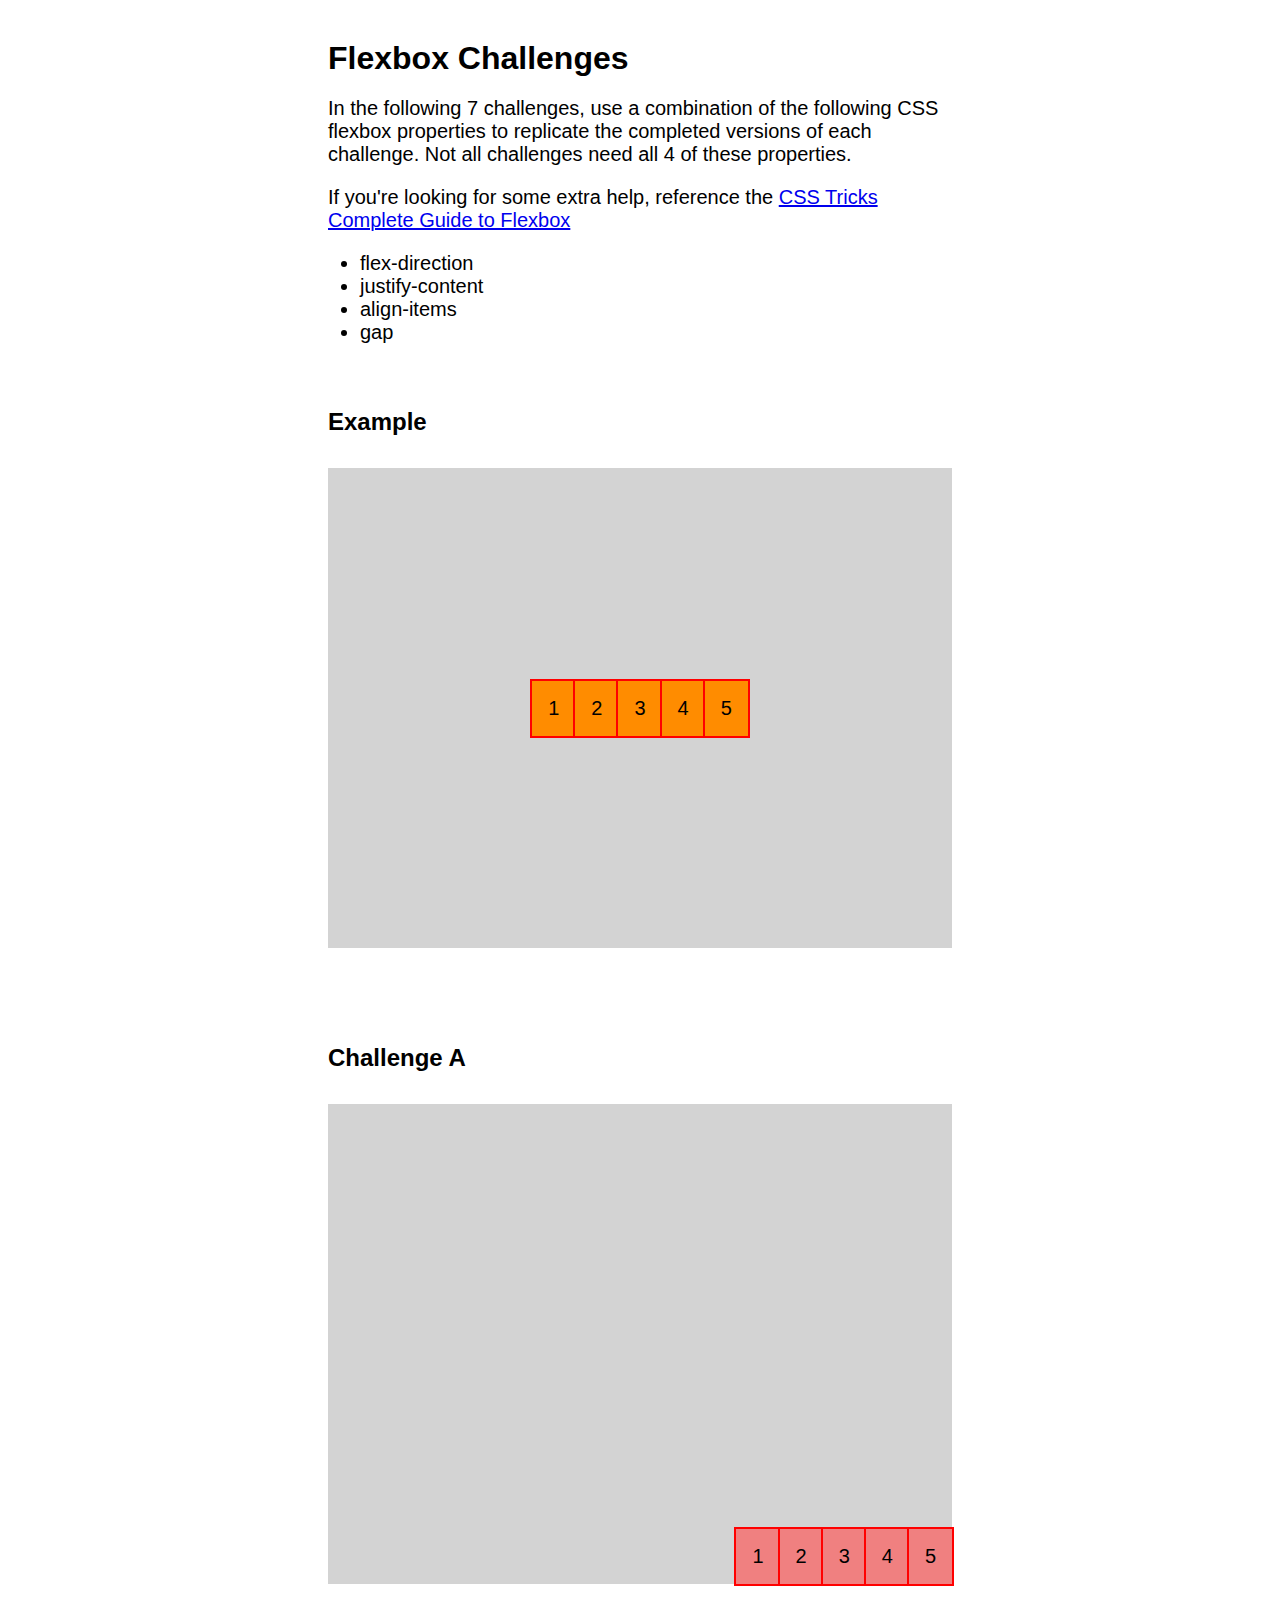
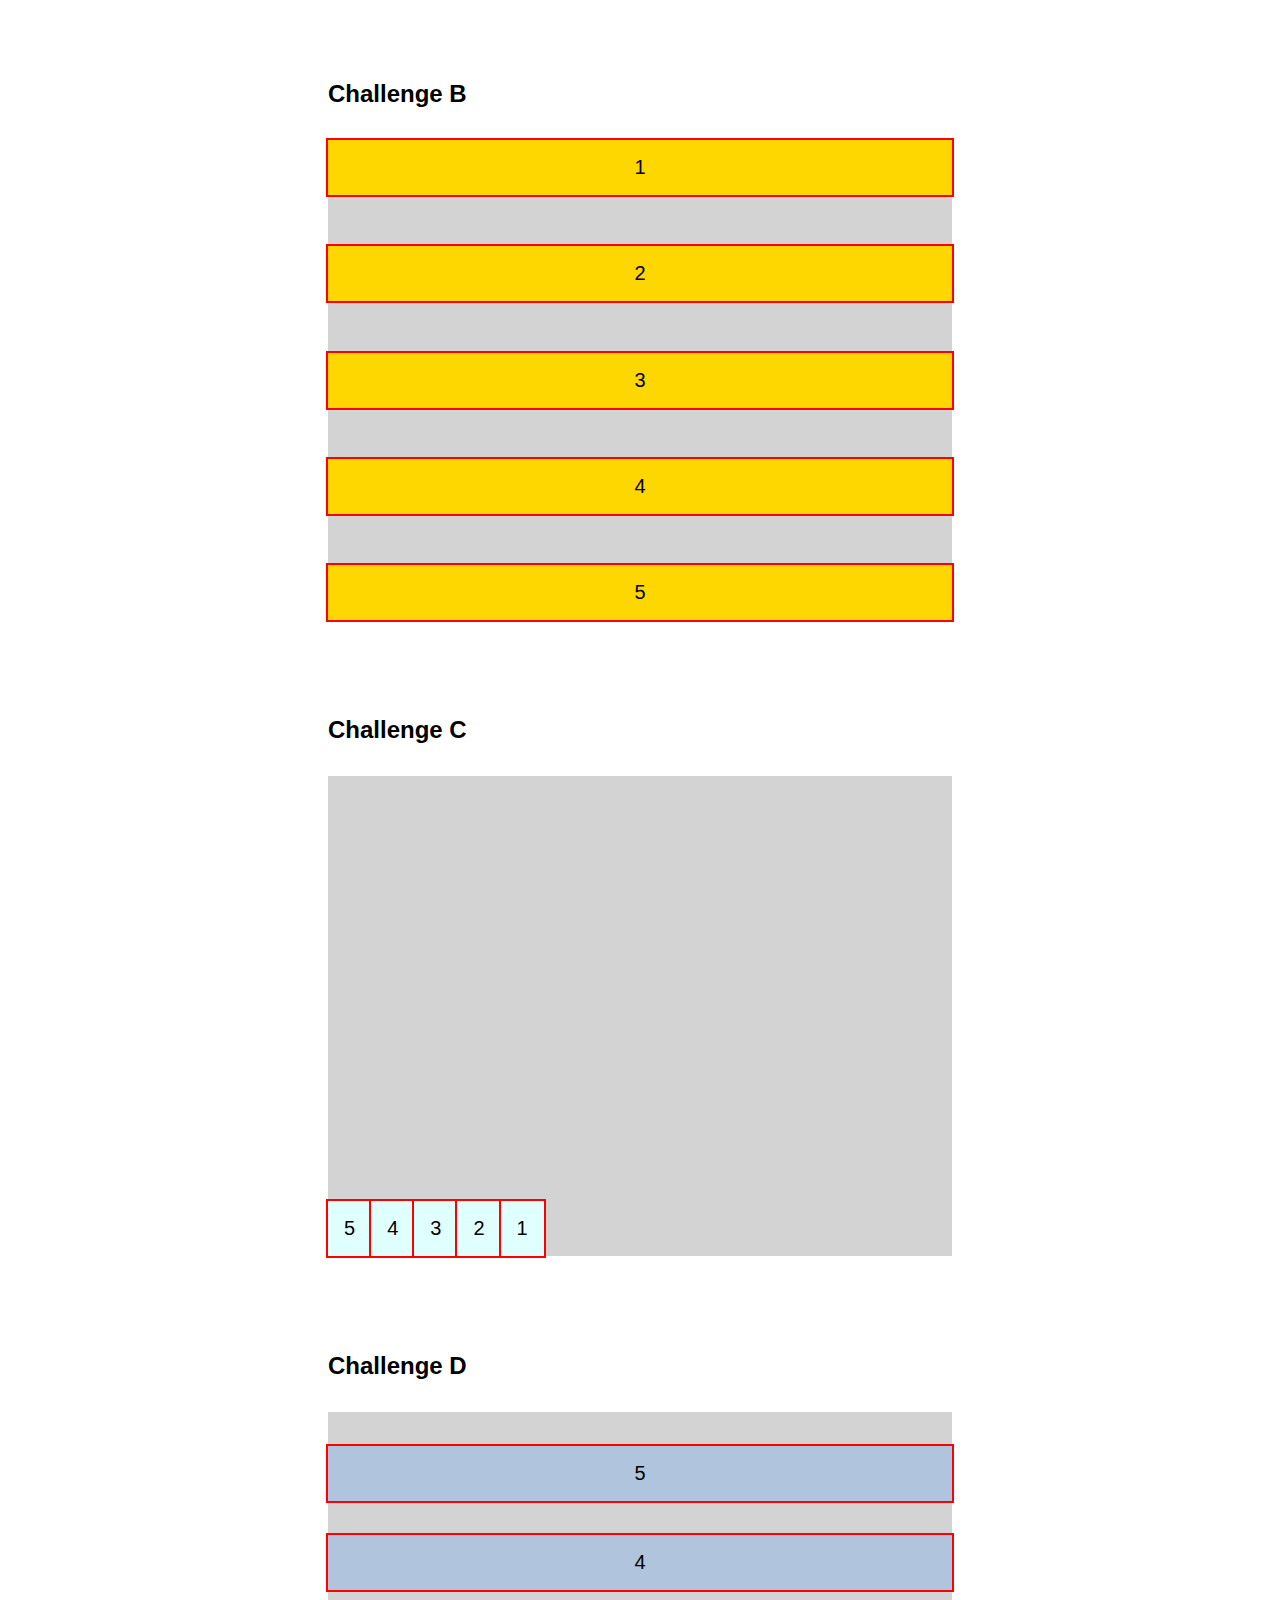
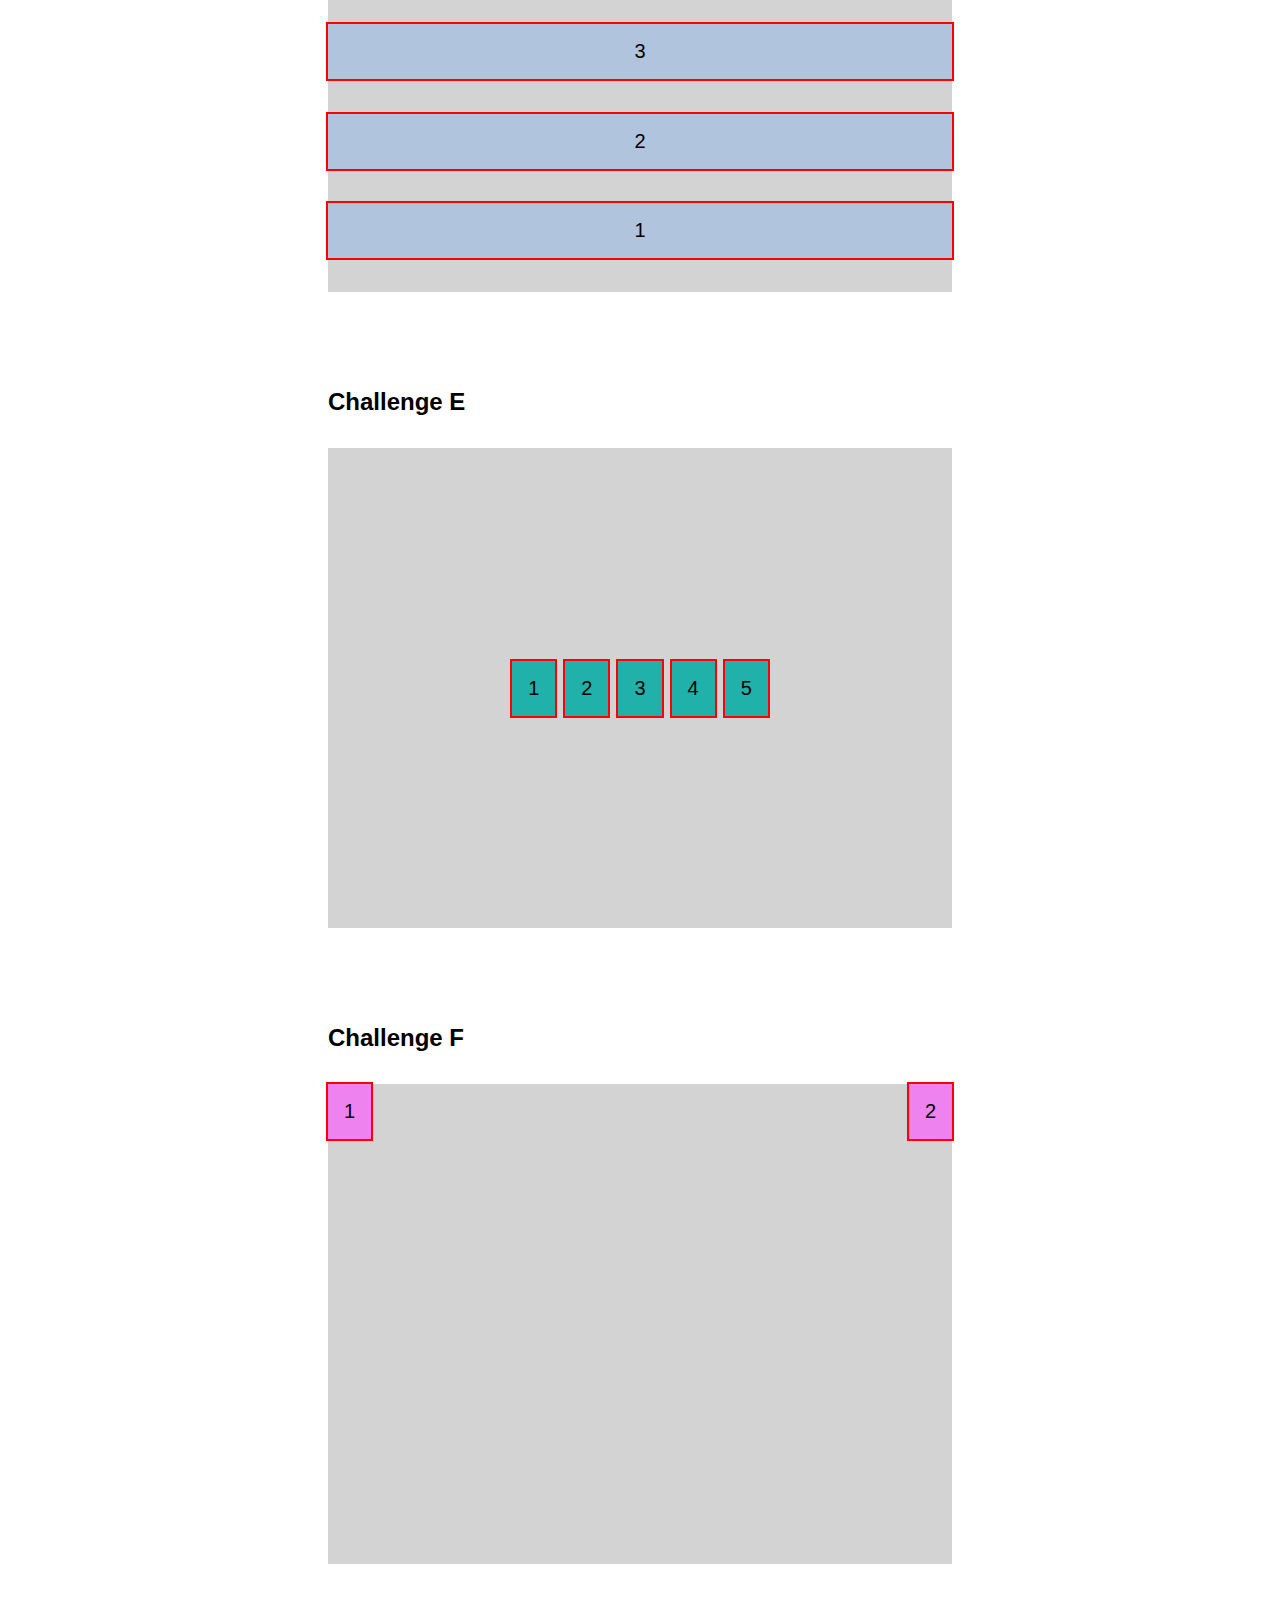
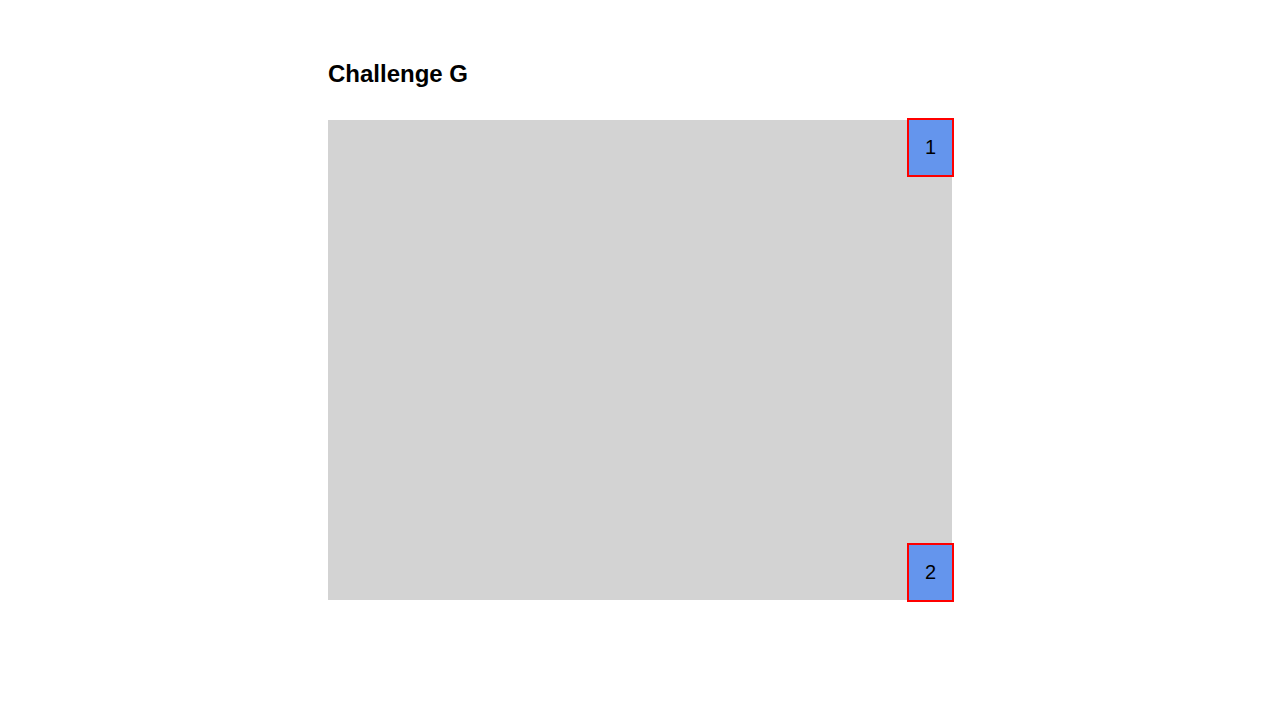
<file: flexbox-challenge/index.html>
<!DOCTYPE html>
<html lang="en">
<head>
    <meta charset="UTF-8">
    <meta name="viewport" content="width=device-width, initial-scale=1.0">
    <link rel="stylesheet" href="style.css">
    <title>Flexbox Challenge</title>
</head>
<body>
<header>
    <h1>Flexbox Challenges</h1>
    <p>In the following 7 challenges, use a combination of the following CSS flexbox properties to replicate the completed versions of each challenge. Not all challenges need all 4 of these properties.</p>
    <p>If you're looking for some extra help, reference the <a href="https://css-tricks.com/snippets/css/a-guide-to-flexbox/" target="_blank">CSS Tricks Complete Guide to Flexbox</a></p>
    <ul>
      <li>flex-direction</li>
      <li>justify-content</li>
      <li>align-items</li>
      <li>gap</li>
    </ul>
</header>

<section>
  <h2>Example</h2>
  <div class="container example">
      <div class="flex-item">1</div>
      <div class="flex-item">2</div>
      <div class="flex-item">3</div>
      <div class="flex-item">4</div>
      <div class="flex-item">5</div>
  </div>
</section>

<section>
  <h2>Challenge A</h2>
  <div class="container a">
      <div class="flex-item">1</div>
      <div class="flex-item">2</div>
      <div class="flex-item">3</div>
      <div class="flex-item">4</div>
      <div class="flex-item">5</div>
  </div>
</section>

<section>
  <h2>Challenge B</h2>
  <div class="container b">
      <div class="flex-item">1</div>
      <div class="flex-item">2</div>
      <div class="flex-item">3</div>
      <div class="flex-item">4</div>
      <div class="flex-item">5</div>
  </div>
</section>

<section>
  <h2>Challenge C</h2>
  <div class="container c">
      <div class="flex-item">1</div>
      <div class="flex-item">2</div>
      <div class="flex-item">3</div>
      <div class="flex-item">4</div>
      <div class="flex-item">5</div>
  </div>
</section>

<section>
  <h2>Challenge D</h2>
  <div class="container d">
      <div class="flex-item">1</div>
      <div class="flex-item">2</div>
      <div class="flex-item">3</div>
      <div class="flex-item">4</div>
      <div class="flex-item">5</div>
  </div>
</section>

<section>
  <h2>Challenge E</h2>
  <div class="container e">
      <div class="flex-item">1</div>
      <div class="flex-item">2</div>
      <div class="flex-item">3</div>
      <div class="flex-item">4</div>
      <div class="flex-item">5</div>
  </div>
</section>

<section>
  <h2>Challenge F</h2>
  <div class="container f">
      <div class="flex-item">1</div>
      <div class="flex-item">2</div>
  </div>
</section>

<section>
  <h2>Challenge G</h2>
  <div class="container g">
      <div class="flex-item">1</div>
      <div class="flex-item">2</div>
  </div>
</section>

</body>
</html>
</file>
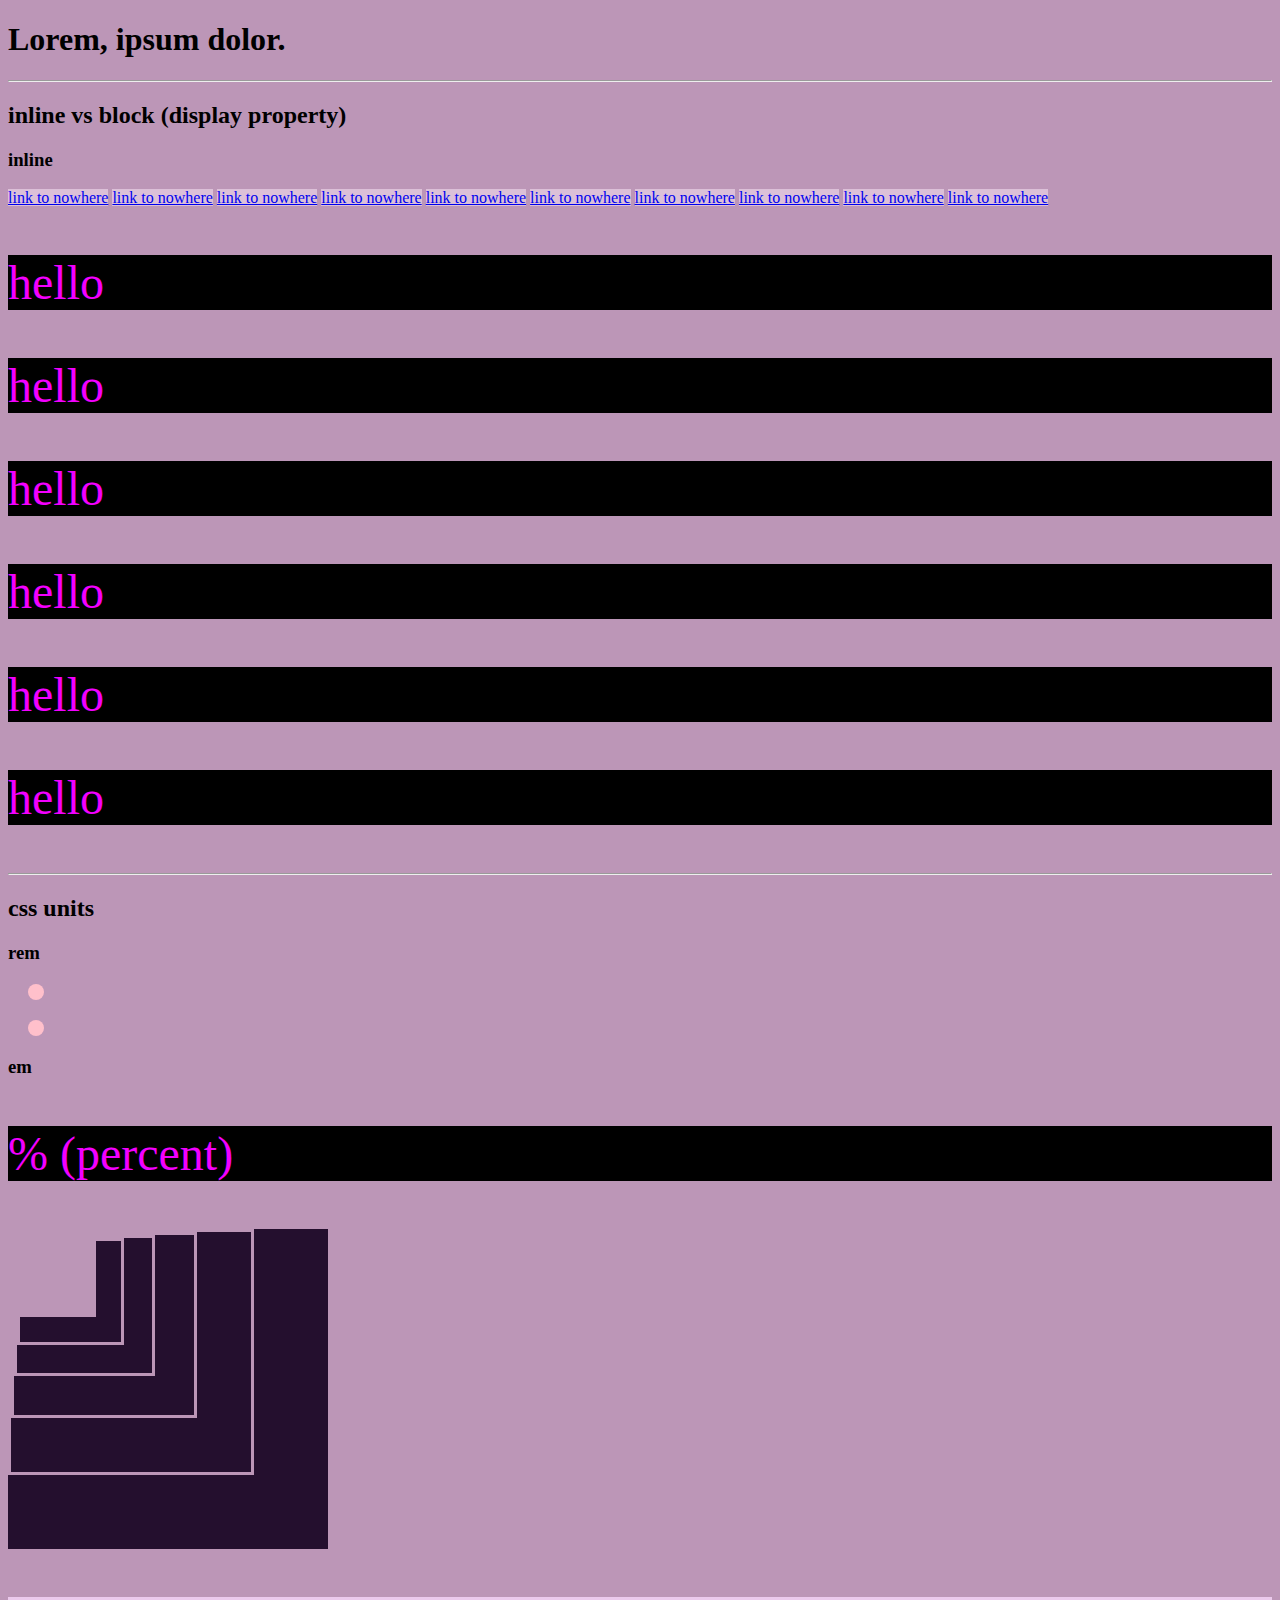
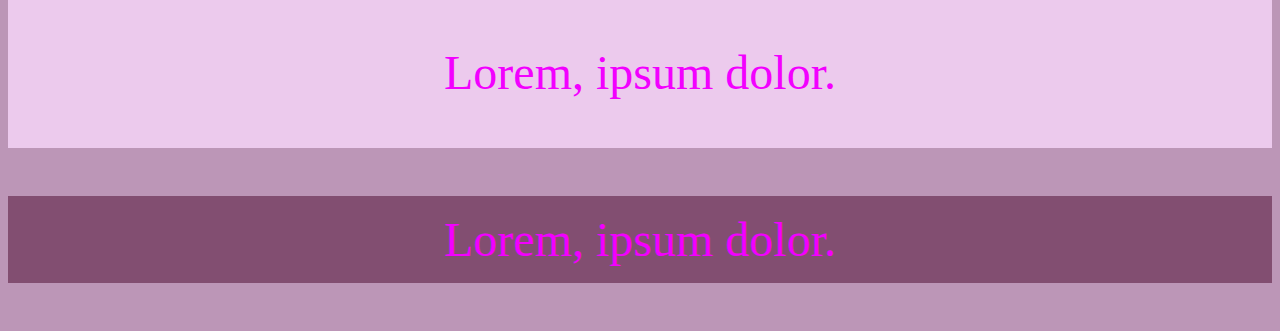
<file: Sept13/index.html>
<!DOCTYPE html>
<html lang="en">
<head>
    <meta charset="UTF-8">
    <meta name="viewport" content="width=device-width, initial-scale=1.0">

    <link rel="stylesheet" href="style.css">

    <title>It's Wednesday September 13th</title>

</head>
<body>

<h1>Lorem, ipsum dolor.</h1>
<hr>

<h2>inline vs block (display property)</h2>

<h3>inline</h3>

<a href="#">link to nowhere</a>
<a href="#">link to nowhere</a>
<a href="#">link to nowhere</a>
<a href="#">link to nowhere</a>
<a href="#">link to nowhere</a>
<a href="#">link to nowhere</a>
<a href="#">link to nowhere</a>
<a href="#">link to nowhere</a>
<a href="#">link to nowhere</a>
<a href="#">link to nowhere</a>

<p>hello</p>
<p>hello</p>
<p>hello</p>
<p>hello</p>
<p>hello</p>
<p>hello</p>

<hr>

<h2>css units</h2>
<h3>rem</h3>

<div class="box"></div>
<div class="box"></div>

<h3>em</h3>

<p> % (percent)</p>
<div class="parent">
    <div class="child">
        <div class="child">
            <div class="child">
                <div class="child">
                    <div class="grandchild"></div>
                </div>
            </div>
        </div>
    </div>
</div>


<p class="em">Lorem, ipsum dolor.</p>

<p class="rem"> Lorem, ipsum dolor.</p>


</body>
</html>
</file>
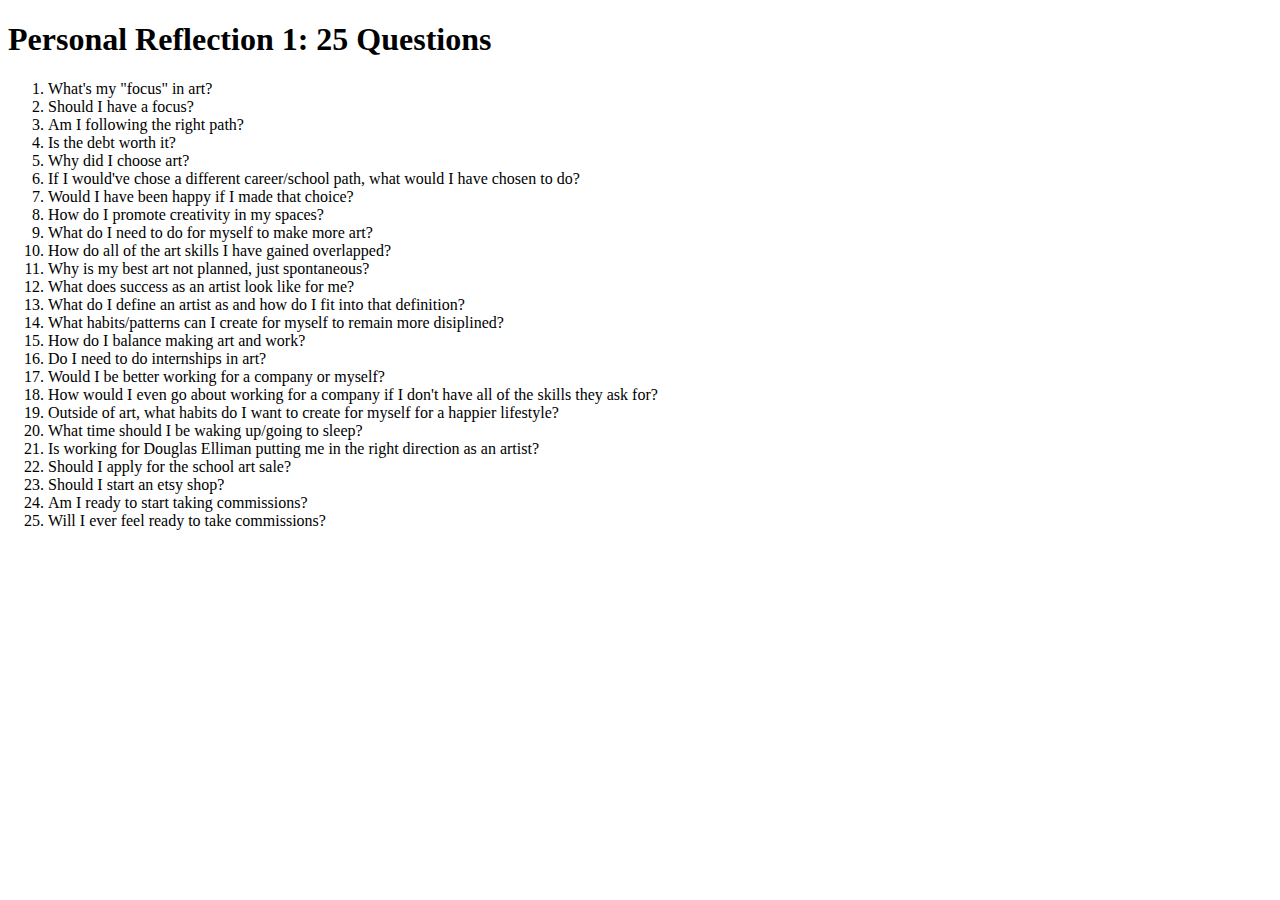
<file: 25-questions-McKayla-Faye.html>
<!DOCTYPE html>
<html lang="en">
<head>
 <meta charset="UTF-8">
 <meta name="viewport" content="width=device-width, initial-scale=1.0">
 <title>25 Questions</title>
</head>

<body>
 <h1>Personal Reflection 1: 25 Questions</h1>
 <ol>
 <li>What's my "focus" in art?</li>
 <li>Should I have a focus?</li>
 <li>Am I following the right path?</li>
 <li>Is the debt worth it?</li>
 <li>Why did I choose art?</li>
 <li>If I would've chose a different career/school path, what would I have chosen to do?</li>
 <li>Would I have been happy if I made that choice?</li>
 <li>How do I promote creativity in my spaces?</li>
 <li>What do I need to do for myself to make more art?</li>
 <li>How do all of the art skills I have gained overlapped?</li>
 <li>Why is my best art not planned, just spontaneous?</li>
 <li>What does success as an artist look like for me?</li>
 <li>What do I define an artist as and how do I fit into that definition?</li>
 <li>What habits/patterns can I create for myself to remain more disiplined?</li>
 <li>How do I balance making art and work?</li>
 <li>Do I need to do internships in art?</li>
 <li>Would I be better working for a company or myself?</li>
 <li>How would I even go about working for a company if I don't have all of the skills they ask for?</li>
 <li>Outside of art, what habits do I want to create for myself for a happier lifestyle?</li>
 <li>What time should I be waking up/going to sleep?</li>
 <li>Is working for Douglas Elliman putting me in the right direction as an artist?</li>
 <li>Should I apply for the school art sale?</li>
 <li>Should I start an etsy shop?</li>
 <li>Am I ready to start taking commissions?</li>
 <li>Will I ever feel ready to take commissions?</li>
 </ol>

</body>
</file>
<file: flexbox-challenge/style.css>
/* 

Use a combination of the following CSS flexbox properties to replicate the
completed versions of each challenge. Not all challenges need all 4 of
these properties:

* flex-direction
* justify-content
* align-items
* gap

*/

/* Add your own CSS to the selectors below (.a, .b, .c, .d, .e) */
/* Each container already has display: flex */

.example {
    justify-content: center;
    align-items: center;
  }
  
  .a {
    /* your code here */
    justify-content: flex-end;
    align-items: flex-end;
  }
  
  .b {
    /* your code here */
    flex-direction: column;
    justify-content: space-between;

  }
  
  .c {
    /* your code here */
    flex-direction: row-reverse;
    justify-content: flex-end;
    align-items: flex-end;
  }
  
  .d {
    /* your code here */
    flex-direction: column-reverse;
    justify-content: space-evenly;
  }
  
  .e {
    /* your code here */
    justify-content: center;
    align-items: center;
    gap: 10px;
  }
  
  .f {
    /* your code here */
    align-items: flex-start;
    justify-content: space-between;

  }
  
  .g {
    /* your code here */
    flex-direction: column;
    align-items: flex-end;
    justify-content: space-between;
  }
  
  /* Don't change any CSS below this line */
  
  * {
      margin: 0;
      padding: 0;
      box-sizing: border-box;
  }
  
  body {
      font-family: Arial;
      max-width: 40rem;
      margin: 0 auto;
      padding: .5rem;
  }
  
  p {
    font-size: 1.25rem;
    margin: 1em 0;
  }
  
  ul {
    margin-left: 2rem;
    font-size: 1.25rem;
  }
  
  header {
      padding: 2rem 0;
  }
  
  section {
    margin-bottom: 6rem;
  }
  
  section h2 {
    margin: 2rem 0;
  }
  
  .container {
      display: flex;
      background-color: lightgray;
      height: 30rem;
  }
  
  .flex-item {
      padding: 1rem;
      font-size: 1.25rem;
      outline: 2px solid red;
      text-align: center;
  }
  
  .example .flex-item {background-color: darkorange;}
  .a .flex-item {background-color: lightcoral;}
  .b .flex-item {background-color: gold;}
  .c .flex-item {background-color: lightcyan;}
  .d .flex-item {background-color: lightsteelblue;}
  .e .flex-item {background-color: lightseagreen;}
  .f .flex-item {background-color: violet;}
  .g .flex-item {background-color: cornflowerblue;}
</file>
<file: Sept13/style.css>
.box{
    width: 1rem;
    height: 1rem;
    background-color: pink;
    border-radius: 50%;
    margin: 20px;
}
.parent{
    width: 20rem;
    height: 20rem;
    background-color:rgb(36, 15, 46);
}

.child{
    background-color: rgb(36, 15, 46);
    width: 75%;
    height: 75%;
    border: 3px
    solid
    rgb(188, 150, 183);
}
.grandchild{
    background-color:rgb(188, 150, 183);
    width: 75%;
    height: 75%;
}

p{
    font-size: 3rem;
}

body{
    background-color: rgb(188, 150, 183);
}

.em{
    background-color: rgb(236, 202, 237);
    padding: 1em;
    text-align: center;
}

.rem{
    background-color: rgb(130, 78, 113);
    padding: 1rem;
    text-align: center;
}
a{
    background-color: rgb(220, 192, 216);
}
p{
    background-color: black;
    color: rgb(242, 0, 255);
}
</file>
